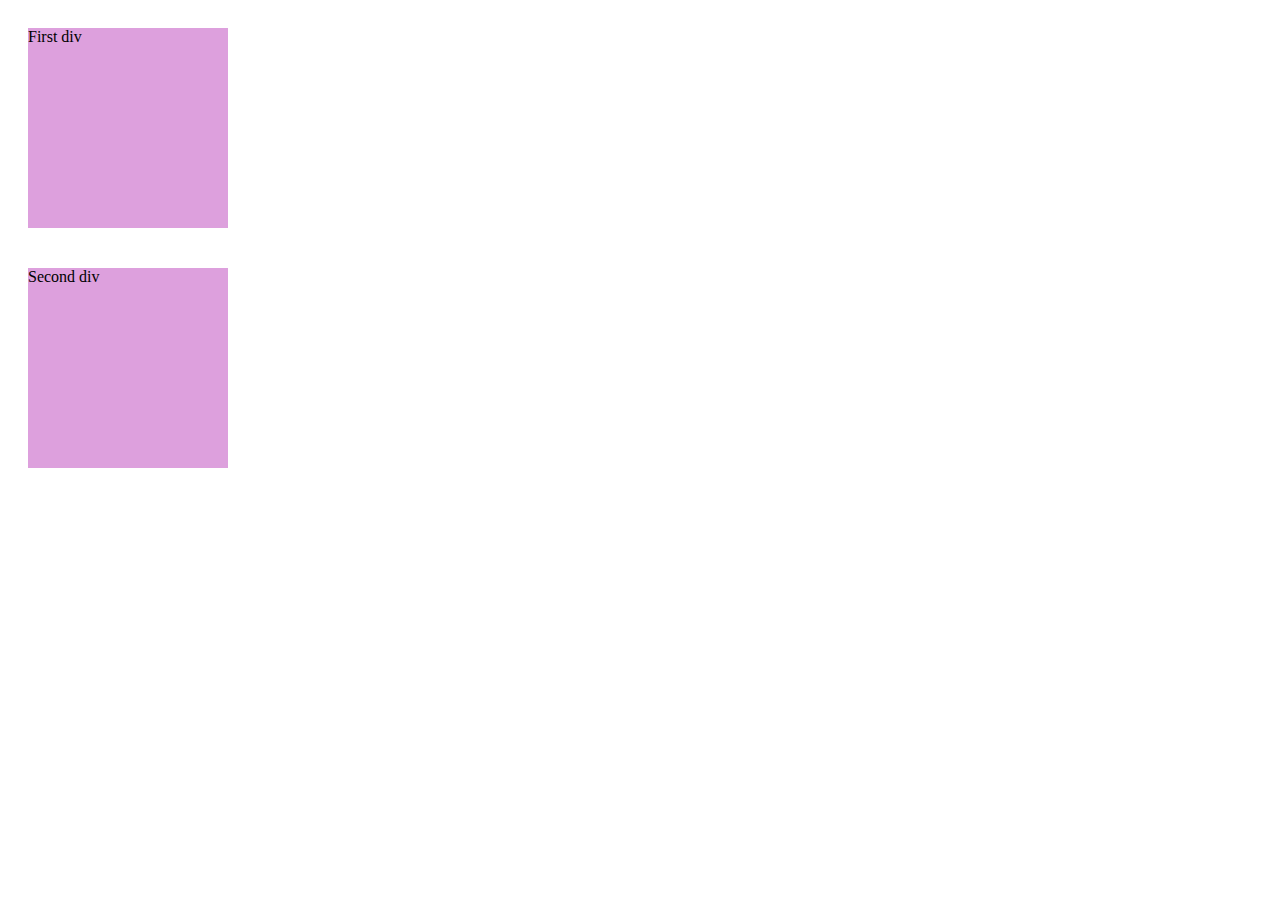
<file: colapso-de-margenes.html>
<!DOCTYPE html>
<html lang="en">
<head>
    <meta charset="UTF-8">
    <meta http-equiv="X-UA-Compatible" content="IE=edge">
    <meta name="viewport" content="width=device-width, initial-scale=1.0">
    <title>Document</title>
    <style>
        #container {
            display: flex;
            flex-direction: column;
        }
        .item {
            background: plum;
            width: 200px;
            height: 200px;
            margin: 20px;
        }
    </style>
</head>
<body>
    <seci id="container">
        <div class="item">
            First div
        </div>
        <div class="item">
            Second div
        </div>
    </seci>

</body>
</html>
</file>
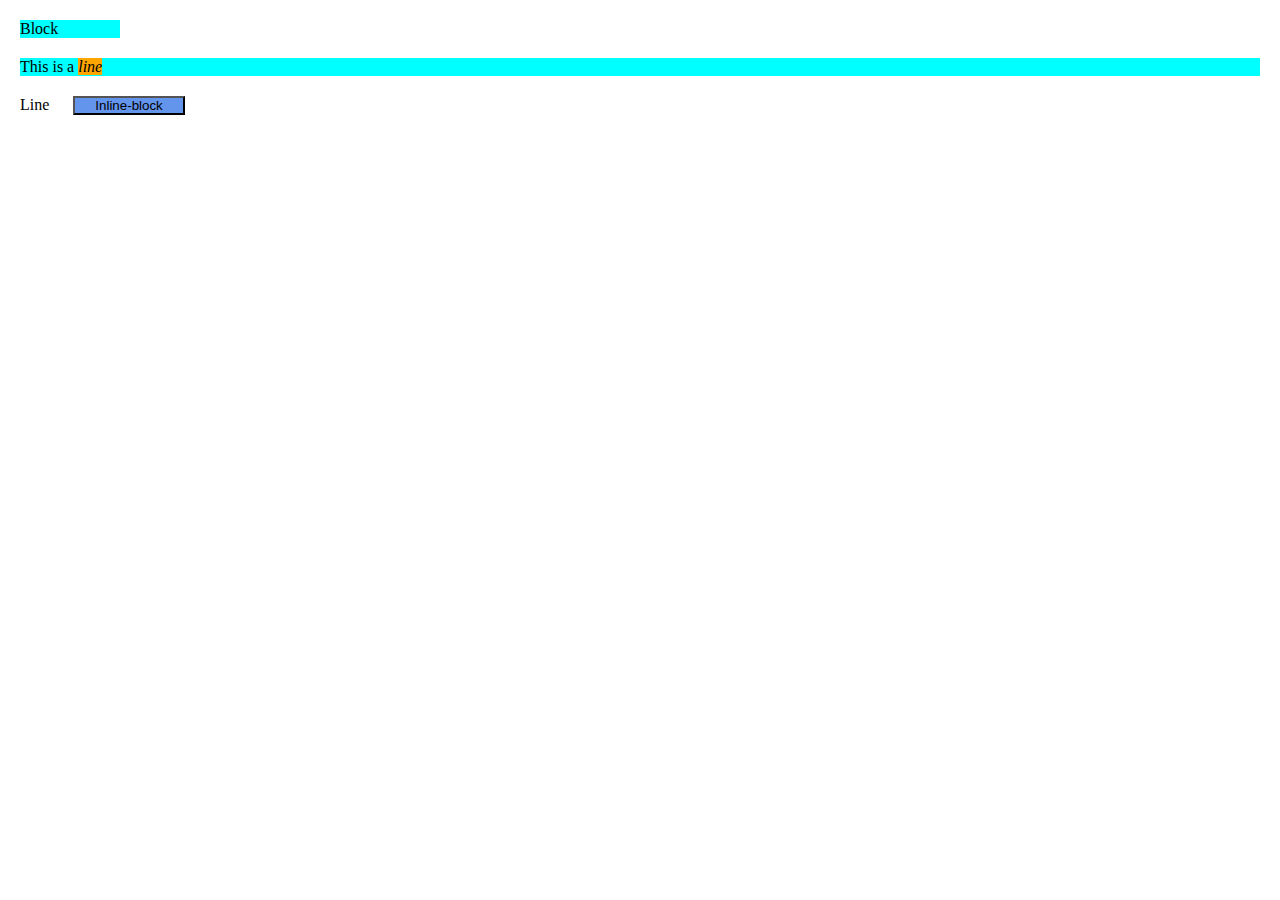
<file: display-1.html>
<!DOCTYPE html>
<html lang="en">
<head>
    <meta charset="UTF-8">
    <meta http-equiv="X-UA-Compatible" content="IE=edge">
    <meta name="viewport" content="width=device-width, initial-scale=1.0">
    <title>Document</title>
    <style>
        body {
            margin: 0;
        }
        header {
            background: aqua;
            width: 100px;
            margin: 20px;
        }
        p {
            background: aqua;
            margin: 20px;
        }
        em {
            background: orange;
        }
        a {
            margin: 20px;
        }
        button {
            background-color: cornflowerblue;
            padding: 0 20px 0 20px;
        }
    </style>
</head>
<body>
    <header>Block</header>
    <p>This is a <em>line</em></p>
    <a>Line</a>
    <button>Inline-block</button>
</body>
</html>
</file>
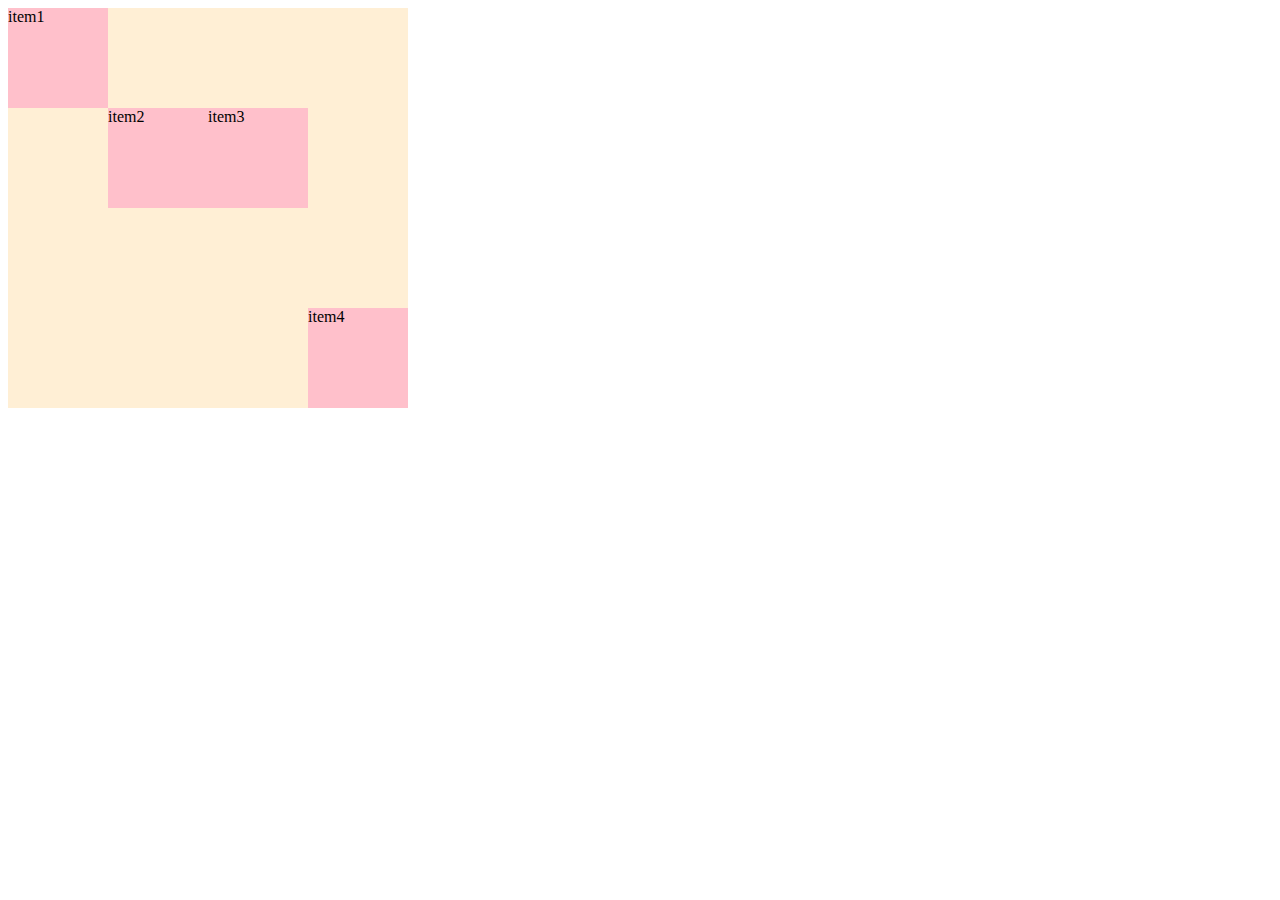
<file: display-2-cssgrid.html>
<!DOCTYPE html>
<html lang="en">
<head>
    <meta charset="UTF-8">
    <meta http-equiv="X-UA-Compatible" content="IE=edge">
    <meta name="viewport" content="width=device-width, initial-scale=1.0">
    <title>Document</title>
    <style>
        #container {
            display: grid;
            width: 400px;
            height: 400px;
            background: papayawhip;
            grid-template-columns: 1fr 1fr 1fr 1fr;
            grid-template-rows: 1fr 1fr 1fr 1fr;
        }
        .item {
            background: pink;
        }
        #container .item:nth-child(1) {
            grid-column: 1 / 2; 
        }
        #container .item:nth-child(2) {
            grid-column: 2 / 3;
            grid-row: 2 / 3; 
        }
        #container .item:nth-child(3) {
            grid-column: 3 / 4;
            grid-row: 2 / 3; 
        }
        #container .item:nth-child(4) {
            grid-column: 4 / 5;
            grid-row: 4 / 5; 
        }
    </style>
</head>
<body>
        <div id="container"> 
        <div class="item">item1</div>
        <div class="item">item2</div>
        <div class="item">item3</div>
        <div class="item">item4</div>
    </div>
</body>
</html>
</file>
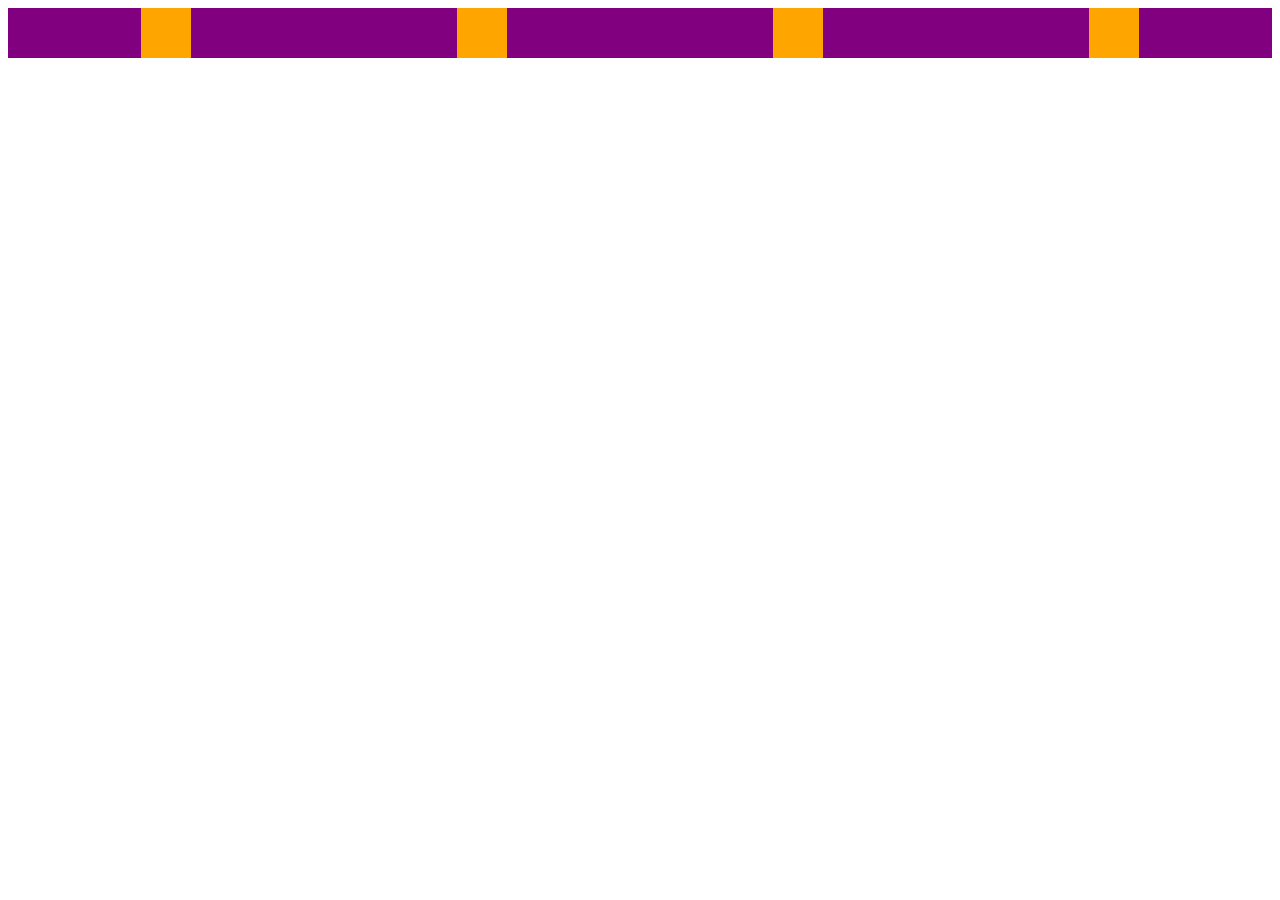
<file: display-2-flexbox.html>
<!DOCTYPE html>
<html lang="en">
<head>
    <meta charset="UTF-8">
    <meta http-equiv="X-UA-Compatible" content="IE=edge">
    <meta name="viewport" content="width=device-width, initial-scale=1.0">
    <title>Document</title>
    <style>
        #container {
            display: flex;
            justify-content: space-around;
            background: purple;

        }
        .item {
            background: orange;
            width: 50px;
            height: 50px;
        }
    </style>
</head>
<body>
    <div id="container"> 
        <div class="item"></div>
        <div class="item"></div>
        <div class="item"></div>
        <div class="item"></div>
    </div>
</body>
</html>
</file>
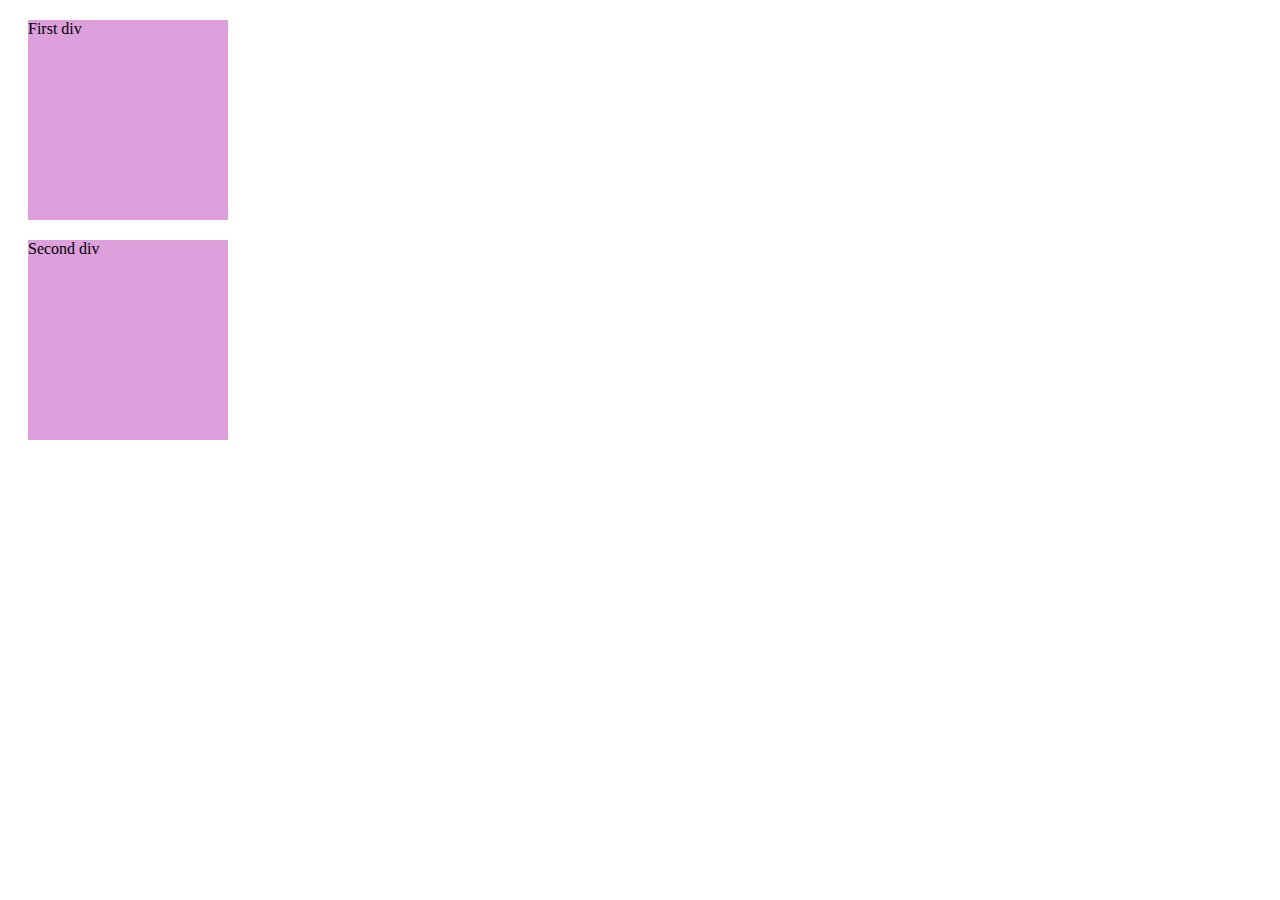
<file: modelo-de-caja.html>
<!DOCTYPE html>
<html lang="en">
<head>
    <meta charset="UTF-8">
    <meta http-equiv="X-UA-Compatible" content="IE=edge">
    <meta name="viewport" content="width=device-width, initial-scale=1.0">
    <title>Document</title>
    <style>
        div {
            background: plum;
            width: 200px;
            height: 200px;
            margin: 20px;
        }
    </style>
</head>
<body>
    <div>
        First div
    </div>
    <div>
        Second div
    </div>
</body>
</html>
</file>
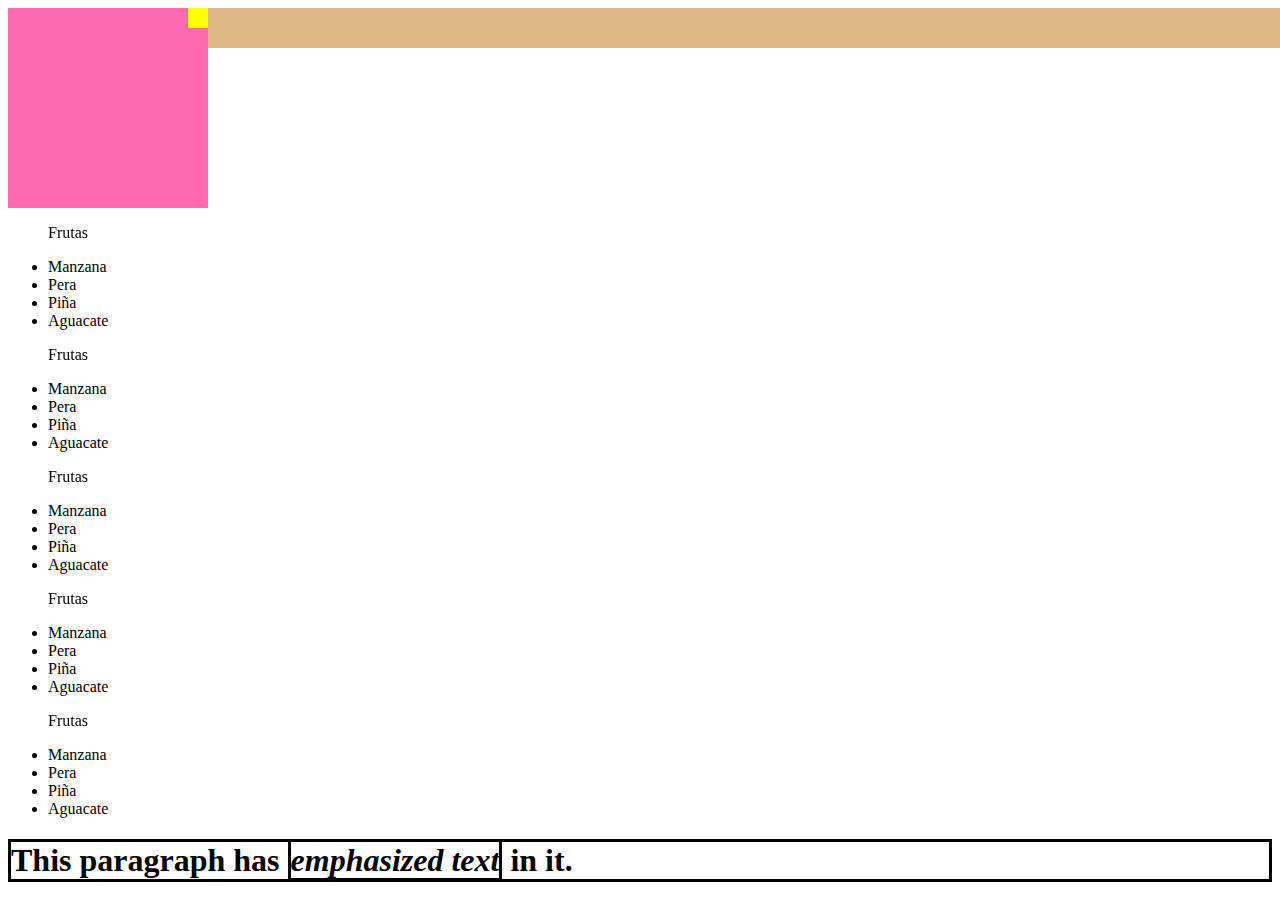
<file: posicionamiento-css.html>
<!DOCTYPE html>
<html lang="en">
<head>
    <meta charset="UTF-8">
    <meta http-equiv="X-UA-Compatible" content="IE=edge">
    <meta name="viewport" content="width=device-width, initial-scale=1.0">
    <title>Document</title>
    <style>
        nav {
            width: 100%;
            height: 40px;
            background: burlywood;
            position: fixed;
        }
        h1 {
        border: medium solid;
        }

        em {
        border: inherit;
        }
        .container {
            width: 200px;
            height: 200px;
            background: hotpink;
            position: relative;
        }
        .item {
            width: 20px;
            height: 20px;
            background: yellow;
            position: absolute;
            right: 0;
        }
        ul p {
            position: sticky;
            top: 20px;
        }
    </style>
</head>
<body>
    <nav></nav>

    <section class="container">
        <div class="item">
        </div>
    </section>
    <ul>
        <p>Frutas</p>
        <li>Manzana</li>
        <li>Pera</li>
        <li>Piña</li>
        <li>Aguacate</li>
    </ul>
    <ul>
        <p>Frutas</p>
        <li>Manzana</li>
        <li>Pera</li>
        <li>Piña</li>
        <li>Aguacate</li>
    </ul>
        <ul>
        <p>Frutas</p>
        <li>Manzana</li>
        <li>Pera</li>
        <li>Piña</li>
        <li>Aguacate</li>
    </ul>
    <ul>
        <p>Frutas</p>
        <li>Manzana</li>
        <li>Pera</li>
        <li>Piña</li>
        <li>Aguacate</li>
    </ul>
    <ul>
        <p>Frutas</p>
        <li>Manzana</li>
        <li>Pera</li>
        <li>Piña</li>
        <li>Aguacate</li>
    </ul>
    <h1>This paragraph has <em>emphasized text</em> in it.</h1>
</body>
</html>
</file>
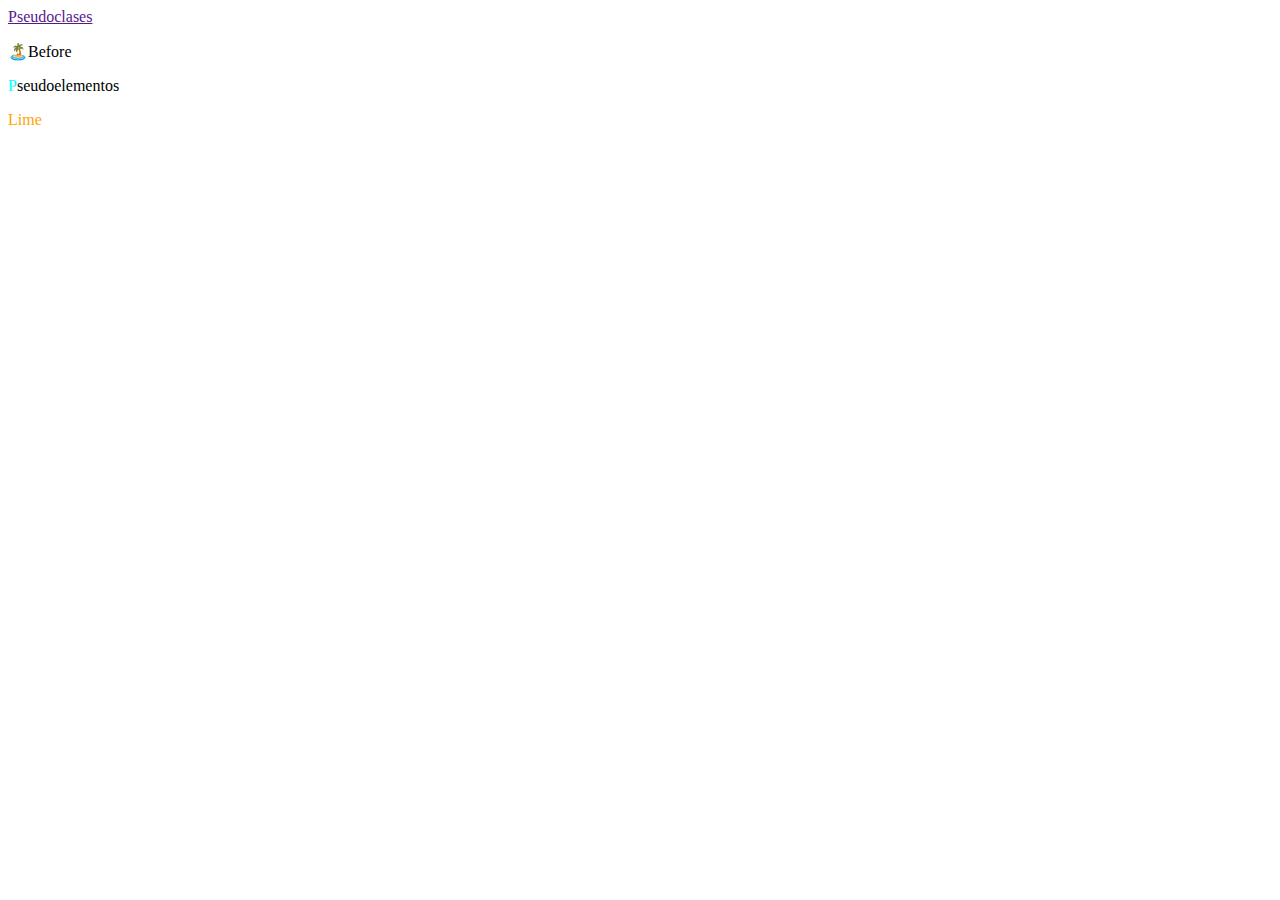
<file: selectores-2.html>
<!DOCTYPE html>
<html lang="en">
<head>
    <meta charset="UTF-8">
    <meta http-equiv="X-UA-Compatible" content="IE=edge">
    <meta name="viewport" content="width=device-width, initial-scale=1.0">
    <title>Document</title>
    <style>
    a:active {
        color: brown;
    }
    #Pseudolelemento::first-letter {
        color: aqua;
    }
    #Before::before {
        content: "🏝️";
    }
    p:nth-child(4) {
        color: orange;
    }
    </style>
</head>
<body>
    <a href=""> Pseudoclases</a>
    <p id="Before">Before</p>
    <p id="Pseudolelemento">Pseudoelementos</p>
    <p>Lime</p>
</body>
</html>
</file>
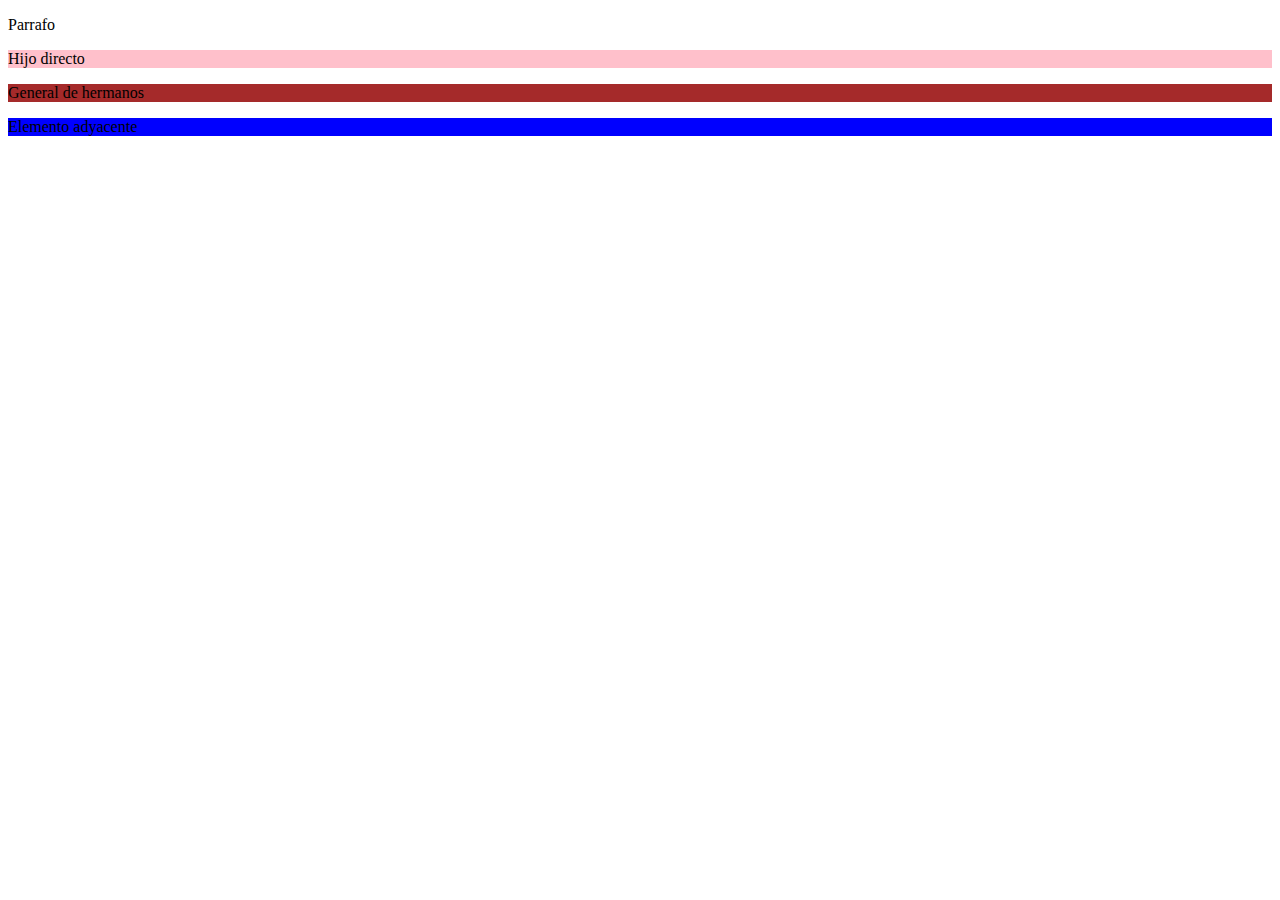
<file: selectores.html>
<!DOCTYPE html>
<html lang="en">
<head>
    <meta charset="UTF-8">
    <meta http-equiv="X-UA-Compatible" content="IE=edge">
    <meta name="viewport" content="width=device-width, initial-scale=1.0">
    <title>Document</title>
    <style>
        /* Hijo directo */
        div > div > div{
            background: pink;
        }

        /* Elemento adyacente */
        div + section {
            background: blue;
        }

        /* General de hermanos */
        div ~ p {
            background: brown;
        }
    </style>
</head>
<body>

    <div>
        <div>
            <p>Parrafo</p>
            <div>
                <p>Hijo directo</p>
            </div>
        </div>
        <p>
            General de hermanos
        </p>
    </div>   

    <section>
        Elemento adyacente
    </section> 
    
</body>
</html>
</file>
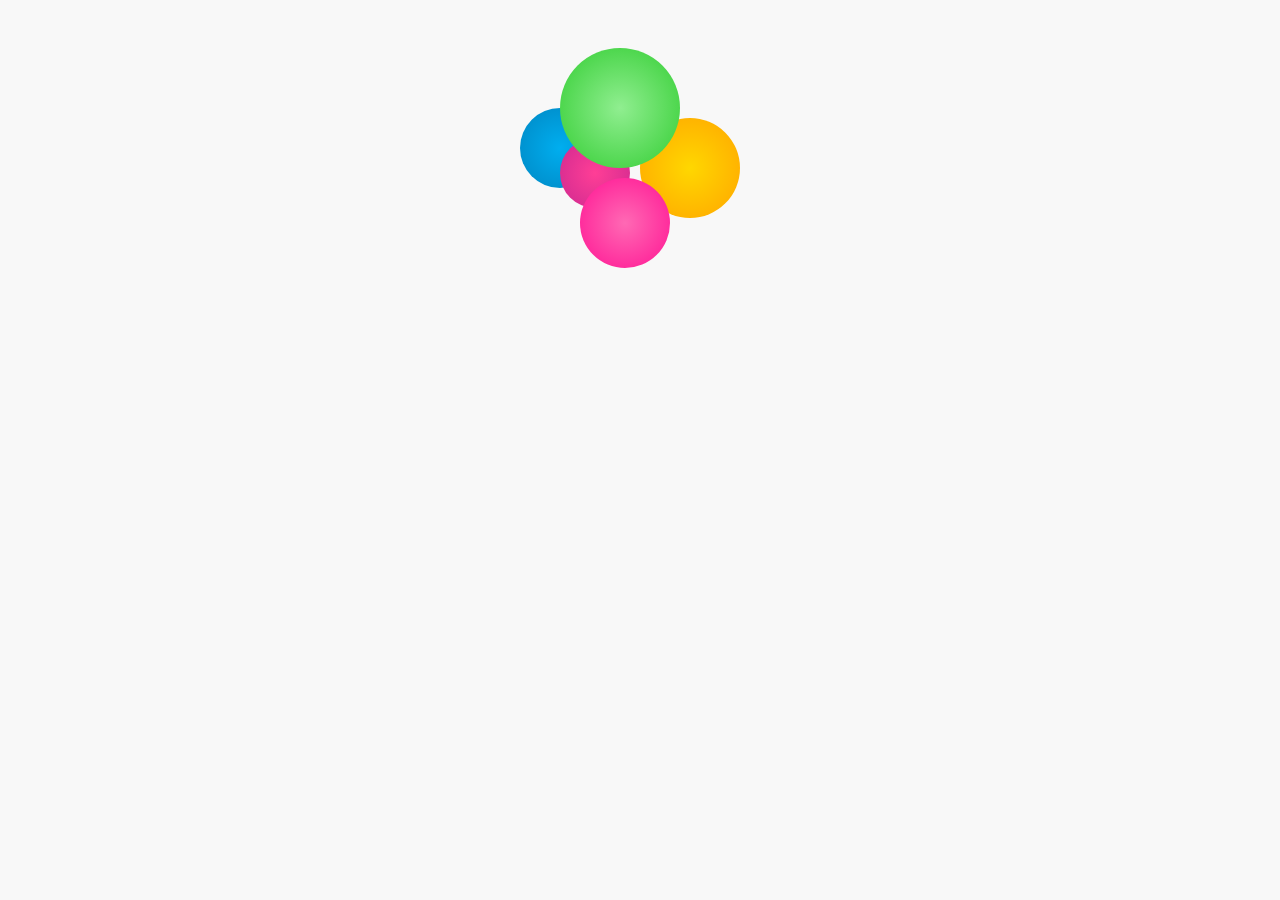
<file: z-index.html>
<!DOCTYPE html>
<html>
<head>
    <style>
        body {
          background-color: #F8F8F8;
        }
        .container {
            position: relative;
            width: 400px;
            height: 400px;
            margin: 0 auto;

        }

        .circle {
            position: absolute;
            border-radius: 50%;
        }

        .circle1 {
            width: 80px;
            height: 80px;
            top: 100px;
            left: 80px;
            z-index: 1;
            background: radial-gradient(circle, #00AEEF, #0087C3);
        }

        .circle2 {
            width: 100px;
            height: 100px;
            top: 110px;
            left: 200px;
            z-index: 2;
            background: radial-gradient(circle, #FFD700, #FFA500);
        }

        .circle3 {
            width: 70px;
            height: 70px;
            top: 130px;
            left: 120px;
            z-index: 3;
            background: radial-gradient(circle, #FF3E96, #CD2990);
        }

        .circle4 {
            width: 120px;
            height: 120px;
            top: 40px;
            left: 120px;
            z-index: 4;
            background: radial-gradient(circle, #90EE90, #32CD32);
        }

        .circle5 {
            width: 90px;
            height: 90px;
            top: 170px;
            left: 140px;
            z-index: 5;
            background: radial-gradient(circle, #FF69B4, #FF1493);
        }
    </style>
</head>
<body>
    <div class="container">
        <div class="circle circle1"></div>
        <div class="circle circle2"></div>
        <div class="circle circle3"></div>
        <div class="circle circle4"></div>
        <div class="circle circle5"></div>
    </div>
</body>
</html>
</file>
